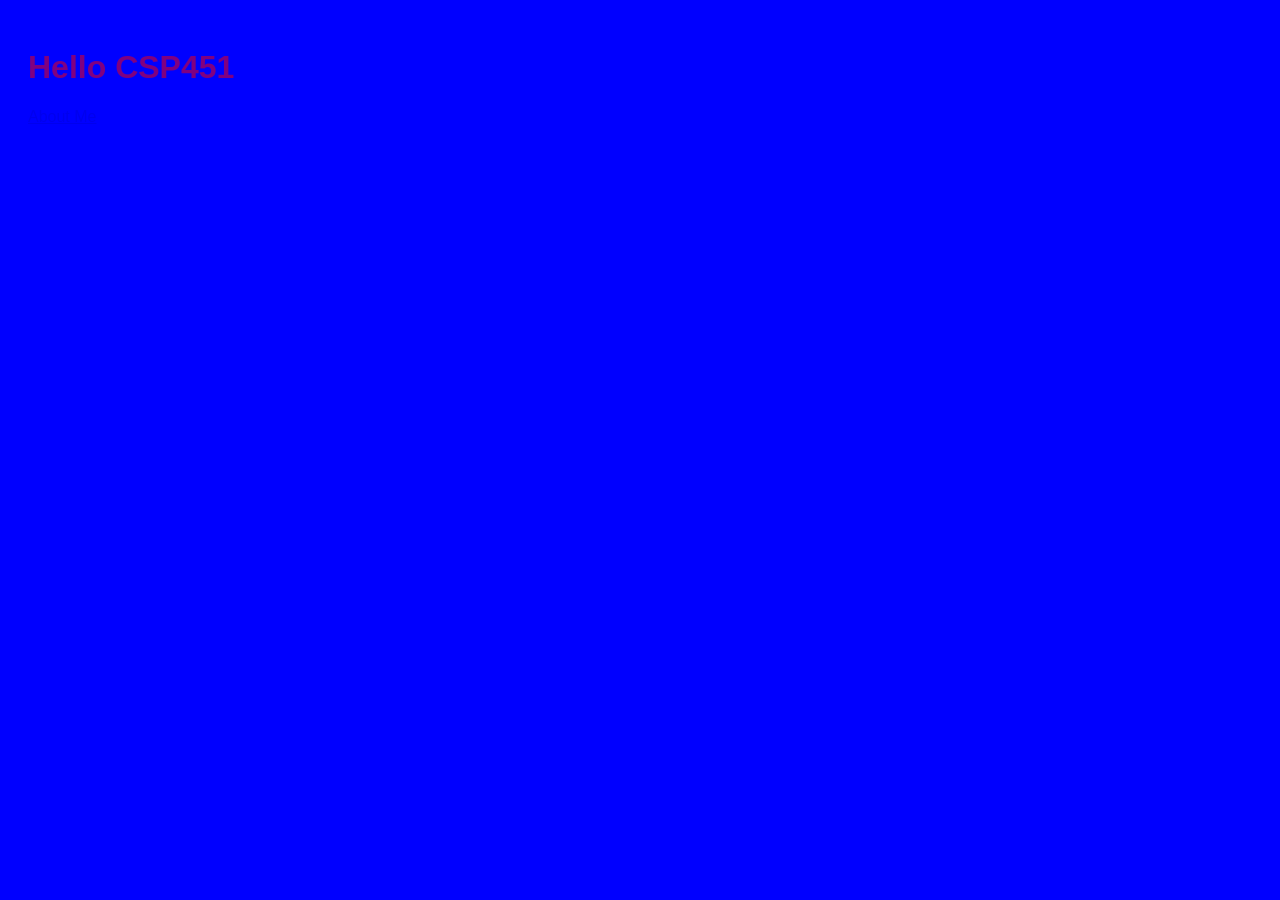
<file: index.html>
<!DOCTYPE html>
<html>
<head>
  <title>CSP451 CheckPoint 1</title>
  <link rel="stylesheet" href="style.css">
</head>
<body>
  <h1>Hello CSP451</h1>
  <p><a href="about.html">About Me</a></p>
  <script src="script.js"></script>
</body>
</html>
</file>
<file: style.css>
body {
  font-family: Arial, sans-serif;
  padding: 20px;
  background-color: blue;
}


h1 {
  color: Blue;

}
h1 {
  color: Green;
}
h1 {
   color: Purple;
}
</file>
